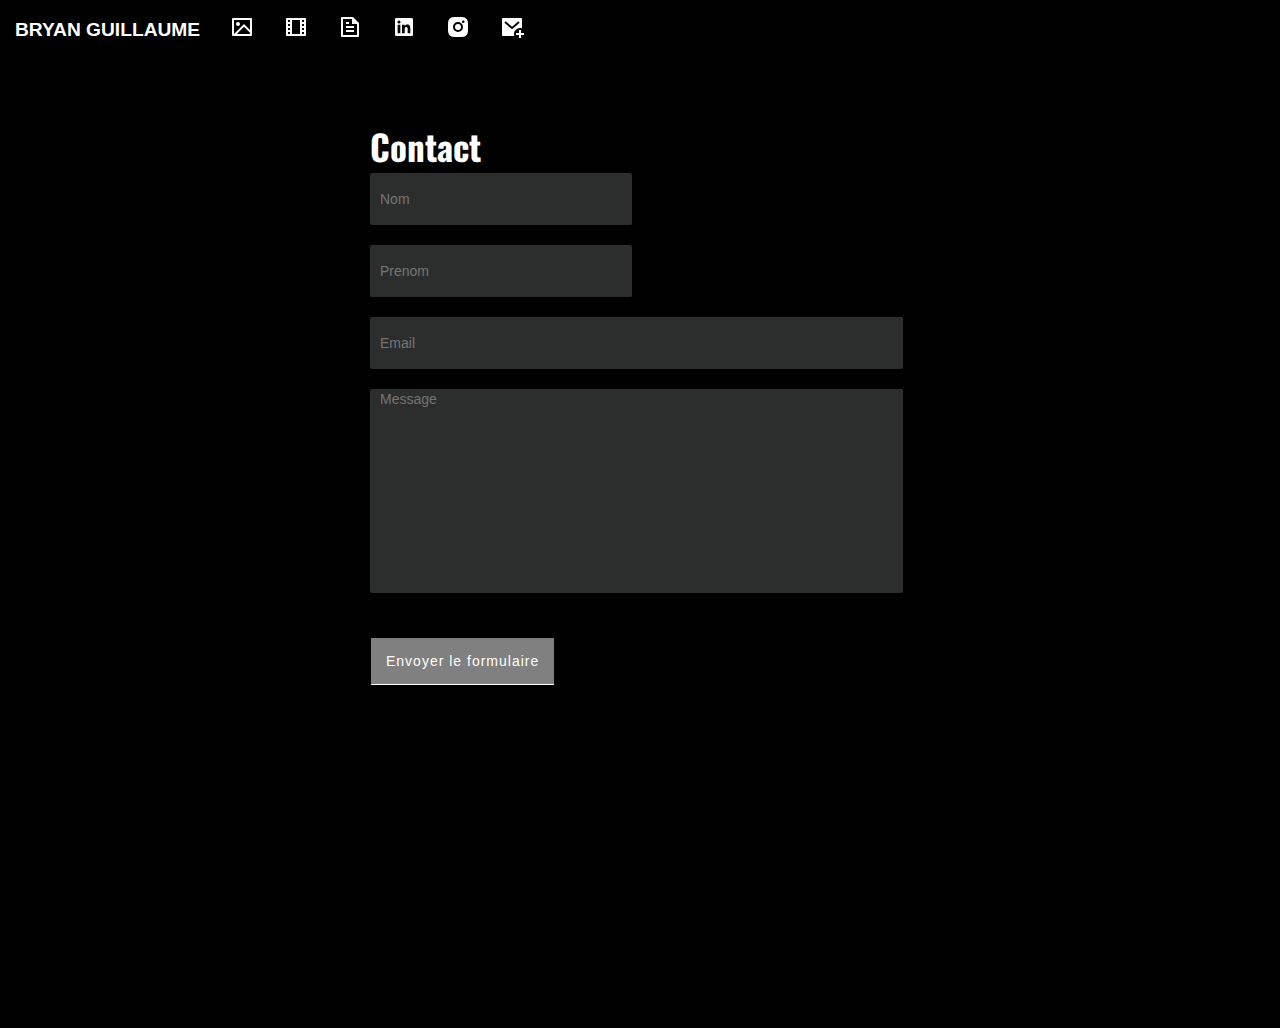
<file: contact.html>
<!DOCTYPE html>
<html lang="en">
<head>
    <meta charset="UTF-8">
    <meta http-equiv="X-UA-Compatible" content="IE=edge">
    <meta name="viewport" content="width=device-width, initial-scale=1.0">
    <title>Contact</title>
    <link rel="Stylesheet" href="styles.css">
    <link href="https://fonts.googleapis.com/css2?family=Oswald&family=Raleway&display=swap" rel="stylesheet">
</head>

<body>
    <nav>
        <ul>
            <li class="noopacitychange">BRYAN GUILLAUME</li>
            <li><a href="index.html"><svg xmlns="http://www.w3.org/2000/svg" viewBox="0 0 24 24" width="24" height="24"><path fill="none" d="M0 0h24v24H0z"/><path d="M4.828 21l-.02.02-.021-.02H2.992A.993.993 0 0 1 2 20.007V3.993A1 1 0 0 1 2.992 3h18.016c.548 0 .992.445.992.993v16.014a1 1 0 0 1-.992.993H4.828zM20 15V5H4v14L14 9l6 6zm0 2.828l-6-6L6.828 19H20v-1.172zM8 11a2 2 0 1 1 0-4 2 2 0 0 1 0 4z" fill="rgba(255,255,255,1)"/></svg></a></li>
            <li><a href="index.html"><svg xmlns="http://www.w3.org/2000/svg" viewBox="0 0 24 24" width="24" height="24"><path fill="none" d="M0 0h24v24H0z"/><path d="M2 3.993A1 1 0 0 1 2.992 3h18.016c.548 0 .992.445.992.993v16.014a1 1 0 0 1-.992.993H2.992A.993.993 0 0 1 2 20.007V3.993zM8 5v14h8V5H8zM4 5v2h2V5H4zm14 0v2h2V5h-2zM4 9v2h2V9H4zm14 0v2h2V9h-2zM4 13v2h2v-2H4zm14 0v2h2v-2h-2zM4 17v2h2v-2H4zm14 0v2h2v-2h-2z" fill="rgba(255,255,255,1)"/></svg></a></li>
            <li><a href="Doc/CV..pdf"><svg xmlns="http://www.w3.org/2000/svg" viewBox="0 0 24 24" width="24" height="24"><path fill="none" d="M0 0h24v24H0z"/><path d="M21 8v12.993A1 1 0 0 1 20.007 22H3.993A.993.993 0 0 1 3 21.008V2.992C3 2.455 3.449 2 4.002 2h10.995L21 8zm-2 1h-5V4H5v16h14V9zM8 7h3v2H8V7zm0 4h8v2H8v-2zm0 4h8v2H8v-2z" fill="rgba(255,255,255,1)"/></svg></a></li>
            <li><a href="https://www.linkedin.com/in/bryan-guillaume-aaa153203/"><svg xmlns="http://www.w3.org/2000/svg" viewBox="0 0 24 24" width="24" height="24"><path fill="none" d="M0 0h24v24H0z"/><path d="M18.335 18.339H15.67v-4.177c0-.996-.02-2.278-1.39-2.278-1.389 0-1.601 1.084-1.601 2.205v4.25h-2.666V9.75h2.56v1.17h.035c.358-.674 1.228-1.387 2.528-1.387 2.7 0 3.2 1.778 3.2 4.091v4.715zM7.003 8.575a1.546 1.546 0 0 1-1.548-1.549 1.548 1.548 0 1 1 1.547 1.549zm1.336 9.764H5.666V9.75H8.34v8.589zM19.67 3H4.329C3.593 3 3 3.58 3 4.297v15.406C3 20.42 3.594 21 4.328 21h15.338C20.4 21 21 20.42 21 19.703V4.297C21 3.58 20.4 3 19.666 3h.003z" fill="rgba(255,255,255,1)"/></svg></a></li>
            <li><a href="https://www.instagram.com/bryan.photographie93/"><svg xmlns="http://www.w3.org/2000/svg" viewBox="0 0 24 24" width="24" height="24"><path fill="none" d="M0 0h24v24H0z"/><path d="M12 2c2.717 0 3.056.01 4.122.06 1.065.05 1.79.217 2.428.465.66.254 1.216.598 1.772 1.153a4.908 4.908 0 0 1 1.153 1.772c.247.637.415 1.363.465 2.428.047 1.066.06 1.405.06 4.122 0 2.717-.01 3.056-.06 4.122-.05 1.065-.218 1.79-.465 2.428a4.883 4.883 0 0 1-1.153 1.772 4.915 4.915 0 0 1-1.772 1.153c-.637.247-1.363.415-2.428.465-1.066.047-1.405.06-4.122.06-2.717 0-3.056-.01-4.122-.06-1.065-.05-1.79-.218-2.428-.465a4.89 4.89 0 0 1-1.772-1.153 4.904 4.904 0 0 1-1.153-1.772c-.248-.637-.415-1.363-.465-2.428C2.013 15.056 2 14.717 2 12c0-2.717.01-3.056.06-4.122.05-1.066.217-1.79.465-2.428a4.88 4.88 0 0 1 1.153-1.772A4.897 4.897 0 0 1 5.45 2.525c.638-.248 1.362-.415 2.428-.465C8.944 2.013 9.283 2 12 2zm0 5a5 5 0 1 0 0 10 5 5 0 0 0 0-10zm6.5-.25a1.25 1.25 0 0 0-2.5 0 1.25 1.25 0 0 0 2.5 0zM12 9a3 3 0 1 1 0 6 3 3 0 0 1 0-6z" fill="rgba(255,255,255,1)"/></svg></a></li>
            <li><svg xmlns="http://www.w3.org/2000/svg" viewBox="0 0 24 24" width="24" height="24"><path fill="none" d="M0 0h24v24H0z"/><path d="M22 13.341A6 6 0 0 0 14.341 21H3a1 1 0 0 1-1-1V4a1 1 0 0 1 1-1h18a1 1 0 0 1 1 1v9.341zm-9.94-1.658L5.648 6.238 4.353 7.762l7.72 6.555 7.581-6.56-1.308-1.513-6.285 5.439zM21 18h3v2h-3v3h-2v-3h-3v-2h3v-3h2v3z" fill="rgba(255,255,255,1)"/></svg></li>
        </ul>
    </nav>

    <div class="contact">
        <h1 class="titrecontact">Contact</h1>
    <form class="contactformulaire" action="https://formsubmit.co/bryan.guillaume26@gmail.com" method="POST">
        <input class="text-field" type="text" name="name" placeholder="Nom" maxlength="36" required="">
        <div class="prenom">
            <input class="text-field" type="text" name="prenom" placeholder="Prenom" maxlength="36" required="">
        </div>
        <div class="email">
            <input class="mail-field" type="text" name="email" placeholder="Email" maxlength="72" required="">
        </div>
        <textarea name="message" placeholder="Message" class="message-field" cols="30" rows="10" maxlength="888" required=""></textarea>
        <input type="submit" class="button" value="Envoyer le formulaire">     
   </form>
    </div>
</body>
</file>
<file: styles.css>
body {
    font-family: 'kanit', sans-serif;
    background:black;
    margin: 0;
    padding: 0;
}

nav {
    position: fixed;
    text-transform: uppercase;
    display: flex;
    width: 100%;
    background-color: black;
    z-index: 10000;
}

nav ul {
    padding: 0;
    margin: 0;
    list-style: none;
    display: flex;
    align-items: center;
}

nav li {
    padding: 15px;
    color: white;
    font-weight: bold;
    font-size: larger;
}

h1 {
    margin: 0;
    padding: 0;
    line-height: 1;
    font-size: calc(5000vw/ 1018);
    color: white;
}

.name {
    font-weight: bold;
    text-align: center;
}

.subtext {
    color: transparent;
    -webkit-text-stroke-width: 1px;
    -webkit-text-stroke-color: white;
    text-align: center;
}

.images {
    display: grid;
    grid-template-columns: repeat(3, 1fr);
    flex-grow: 1;
    gap: 1rem;
    padding-left: 1rem;
    padding-right: 1rem;
    height: 100%;
}

.imageshorizontal {
    padding-top: 1rem;
    display: grid;
    grid-template-columns: repeat(2, 1fr);
    flex-grow: 1;
    gap: 1rem;
    padding-left: 1rem;
    padding-right: 1rem;
    height: 100%;
}

img {
    width: 100%;
    height: 100%;
    object-fit: cover;
    -webkit-filter: grayscale(100%); 
    filter: grayscale(100%);
}

.barre {
    width: 100%;
    height: 510px;
    display: flex;
    justify-content: center;
    background-color: black;
}

.barresub {
    width: 100%;
    height: 510px;
    display: flex;
    justify-content: center;
    background-color: black;
}

h2 {
    color: lightblue;
    text-align: center;
    font-size: calc(1100vw / 418);
}

.subtextsub {
    color: transparent;
    -webkit-text-stroke-width: 1px;
    -webkit-text-stroke-color: white;
    text-align: center;
    font-size: calc(2700vw / 1018);
}

p {
    color: white;
    text-align: center;
    font-size: calc(1000vw / 418);
}

.psub {
    font-size: calc(800vw/418)
}

.bordervideo {
    border-right: solid white;
    border-left: solid white;

}

.bordersous {
    background-color: white;
}

.videohorizontal {
    padding-top: 1rem;
    display: grid;
    grid-template-columns: repeat(2, 1fr);
    flex-grow: 1;
    gap: 1rem;
    padding-left: 1rem;
    padding-right: 1rem;
    height: 100%;
}

.idimg:hover{
    -webkit-filter: grayscale(0%); 
    filter: grayscale(0%);
}

nav li:hover{
    opacity: 0.5;
}

.noopacitychange:hover {
    opacity: 1;
}

.titrecontact {
    position: relative;
    top: 1px;
    font-family: Oswald, sans-serif;
    font-size: 35px;
    padding-bottom: 10px;
}

.contact {
        width: 540px;
        height: 100vh;
        padding-top: 10%;
        margin-top: auto;
        margin-left: auto;
        margin-right: auto;
        top: -78px;
        left: 38px;
}

form {
    display: block;
    margin-top: 0em;
}

.text-field {
    width: 250px;
    height: 50px;
    margin-right: 10px;
    margin-bottom: 20px;
    padding-left: 10px;
    float: left;
    border-style: none;
    border-width: 0px 0px 1px;
    border-color: #5a5a58;
    border-radius: 2px;
    background-color: #2c2d2d;
    font-family: 'Circularpro book', sans-serif;
    color: #fff;
    font-size: 14px;
    font-weight: 400;
}

.mail-field {
    width: 521px;
    height: 50px;
    margin-top: 0px;
    margin-right: 10px;
    margin-bottom: 20px;
    padding-left: 10px;
    border-style: none;
    border-width: 0px 0px 1px;
    border-color: #5a5a58;
    border-radius: 2px;
    background-color: #2c2d2d;
    font-family: 'Circularpro book', sans-serif;
    color: #fff;
    font-size: 14px;
    font-weight: 400;
}


.message-field {
    width: 521px;
    height: 200px;
    margin-top: 0px;
    margin-right: 10px;
    margin-bottom: 20px;
    padding-left: 10px;
    border-style: none;
    border-width: 0px 0px 1px;
    border-color: #5a5a58;
    border-radius: 2px;
    background-color: #2c2d2d;
    font-family: 'Circularpro book', sans-serif;
    color: #fff;
    font-size: 14px;
    font-weight: 400;
    resize: none;
}

.button {
    margin-top: 20px;
    padding: 15px;
    border-style: solid;
    border-width: 1px;
    border-bottom-color: #fff;
    border-radius: 2px;
    background-color: transparent;
    color: #fff;
    font-size: 14px;
    font-weight: 500;
    text-align: left;
    letter-spacing: 1px;
    cursor: pointer;
    background-color: gray;
}

.iframe {
    width: 854px;
    height: 480px;
}

.iframesub {
    width: 640px;
    height: 360px;
}

.button:hover{
    background-color: black;
}

.namesub {
    font-weight: bold;
    text-align: center;
    font-size: calc(1200vw / 418);

}

@media screen and (max-width: 768px){
    .titrecontact {
        padding-top: 30px;
        font-size: 20px;
        padding-bottom: 10px;
    }

    .images {
        display: grid;
        grid-template-columns: repeat(3, 1fr);
    }
    
    .imageshorizontal {
        display: grid;
        grid-template-columns: repeat(1, 1fr);
    }

    .videohorizontal {
        display: grid;
        grid-template-columns: repeat(1, 1fr);
    }

    .iframesub {
        width: 344px;
        height: 194px;
    }

    .videohorizontal {
        padding-top: 0px;
        display: grid;
        flex-grow: 1;
        gap: 1rem;
        padding-left: 0.5rem;
        padding-right: 0.5rem;
        height: 100%;
    }

    .barre {
        width: 100%;
        height: 480px;
        display: flex;
    }

    .barresub {
        width: 100%;
        height: 250px;
        display: flex;
    }

    .subtextsub {
        color: white;
        -webkit-text-stroke-width: 0px;
        text-align: center;
        font-size: calc(2700vw / 1018);
    }
    
    .iframe {
        width: 432px;
        height: 324px;
    }
}

@media screen and (max-width: 450px) {
    nav li {
        padding: 10px;
        color: white;
        font-weight: bold;
        font-size: larger;
    }
    
}


@media screen and (max-width: 350px) {
    nav li {
        padding: 5px;
        color: white;
        font-weight: bold;
        font-size: larger;
    }
    
}
</file>
